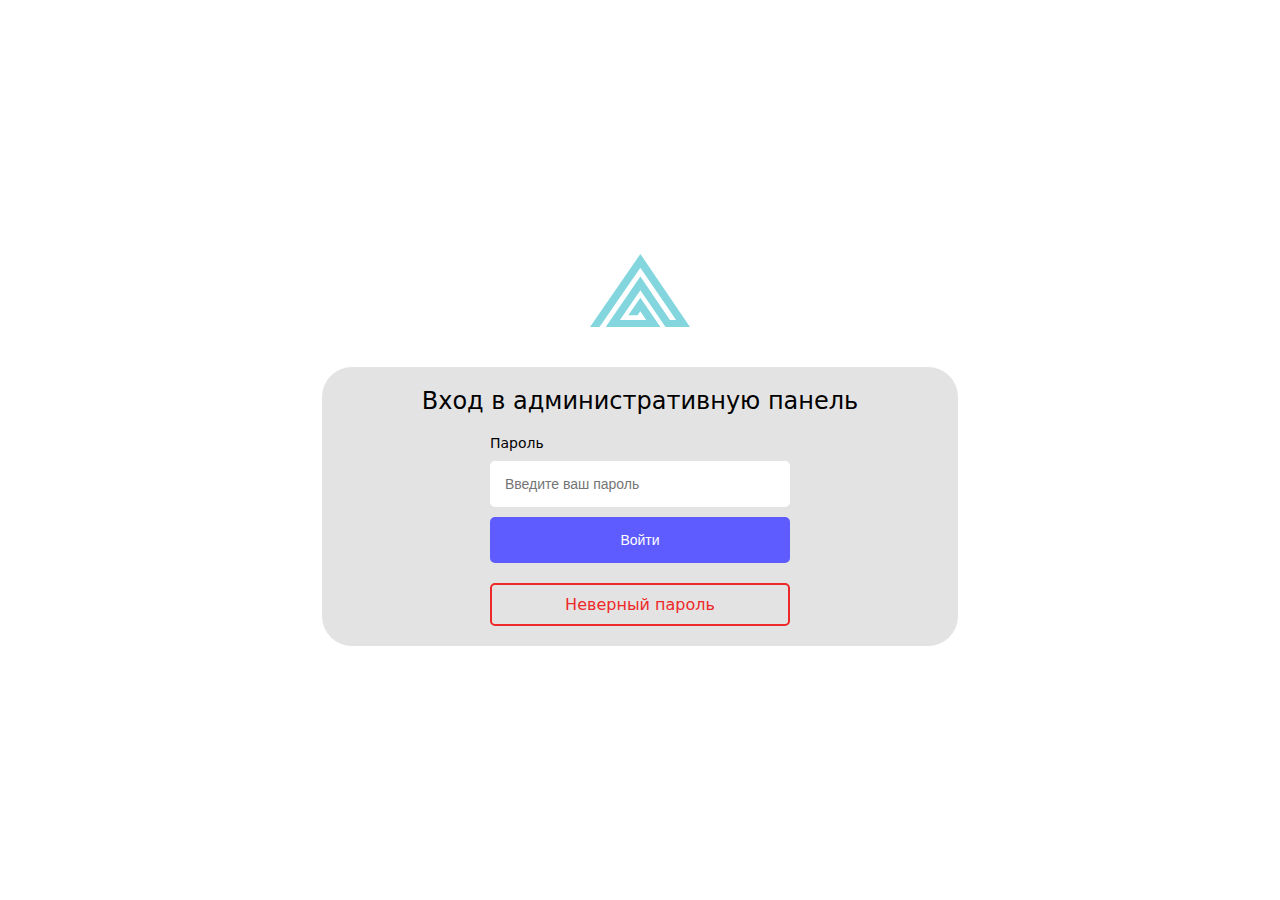
<file: admin_login/index.html>
<!DOCTYPE html>
<html lang="en">
<head>
  <meta charset="UTF-8">
  <meta http-equiv="X-UA-Compatible" content="IE=edge">
  <meta name="viewport" content="width=device-width, initial-scale=1.0">
  <title>Document</title>
  <link rel="stylesheet" href="style.css">
</head>
<body>
  <img class="logo" src="../img/logo.svg" width="100" alt="logo">
  <div class="card">
    <h1 class="card_header">Вход в административную панель</h1>
    <form class="card_form">
      <label class="form_label">Пароль</label>
      <input type="password" placeholder="Введите ваш пароль" class="form_input">
      <button type="submit" class="form_button">Войти</button>
    </form> 
    <div class="card_error">Неверный пароль</div>
  </div>
</body>
</html>
</file>
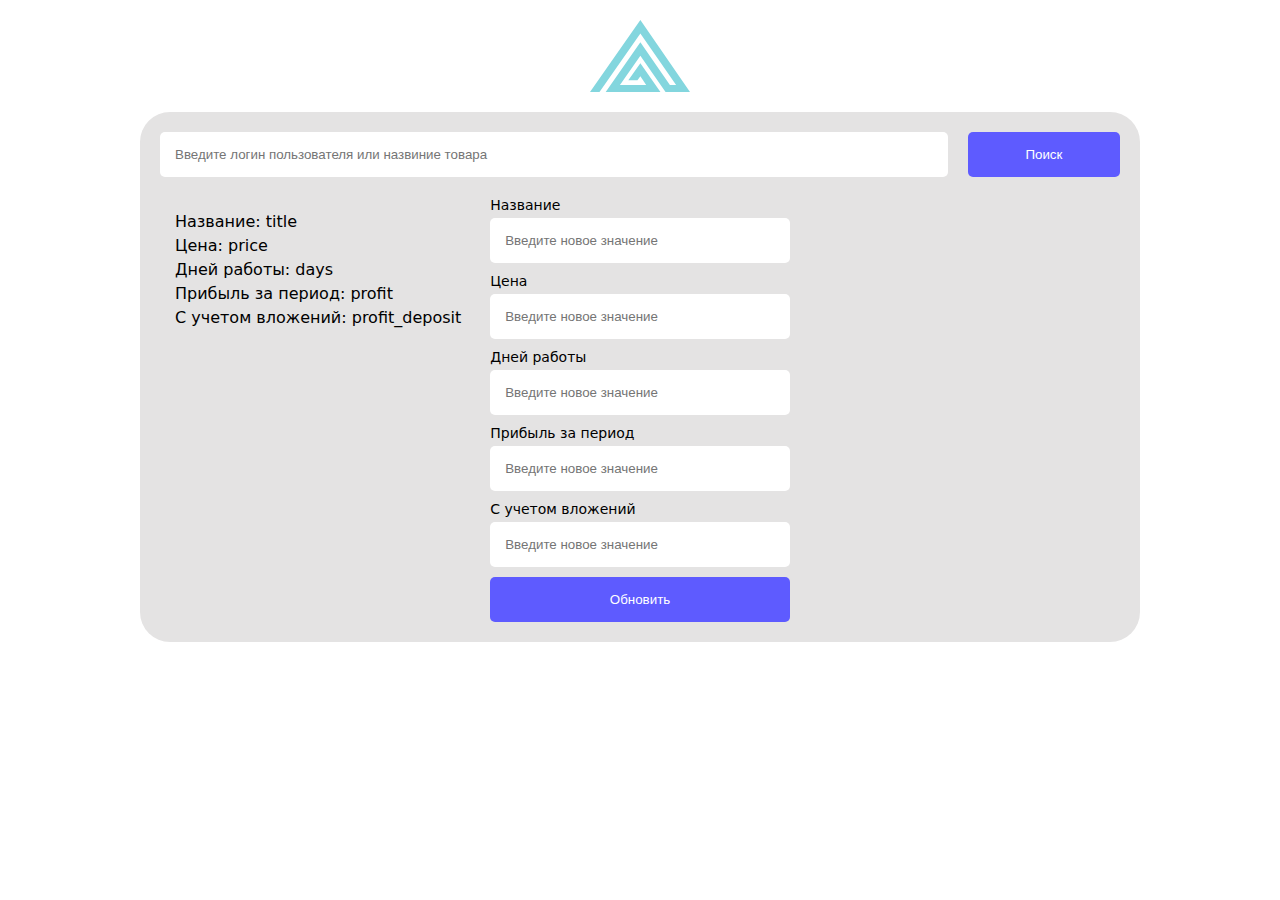
<file: admin_product/index.html>
<!DOCTYPE html>
<html lang="en">
<head>
  <meta charset="UTF-8">
  <meta http-equiv="X-UA-Compatible" content="IE=edge">
  <meta name="viewport" content="width=device-width, initial-scale=1.0">
  <title>Document</title>
  <link rel="stylesheet" href="style.css">
</head>
<body>
  <img class="logo" src="../img/logo.svg" width="100" alt="logo">
  <div class="card">
    <form class="card_form">
      <input  class="form_input" type="text" placeholder="Введите логин пользователя или назвиние товара">
      <button class="form_button" type="submit">Поиск</button>
    </form>
    <main>
      <div class="info">
        <p>Название: title</p>
        <p>Цена: price</p>
        <p>Дней работы: days</p>
        <p>Прибыль за период: profit</p>
        <p>С учетом вложений: profit_deposit</p>
      </div>
      <form class="main-form">
        <div>
          <label class="main-form_label">Название</label>
          <input  class="main-form_input" type="text" placeholder="Введите новое значение">
        </div>
        <div>
          <label class="main-form_label">Цена</label>
          <input  class="main-form_input" type="text" placeholder="Введите новое значение">
        </div>
        <div>
          <label class="main-form_label">Дней работы</label>
          <input  class="main-form_input" type="text" placeholder="Введите новое значение">
        </div>
        <div>
          <label class="main-form_label">Прибыль за период</label>
          <input  class="main-form_input" type="text" placeholder="Введите новое значение">
        </div>
        <div>
          <label class="main-form_label">С учетом вложений</label>
          <input  class="main-form_input" type="text" placeholder="Введите новое значение">
        </div>
        <button class="main-form_button" type="submit">Обновить</button>
      </form>
      <div class="empty-block">
      </div>
    </main>
  </div>
</body>
</html>
</file>
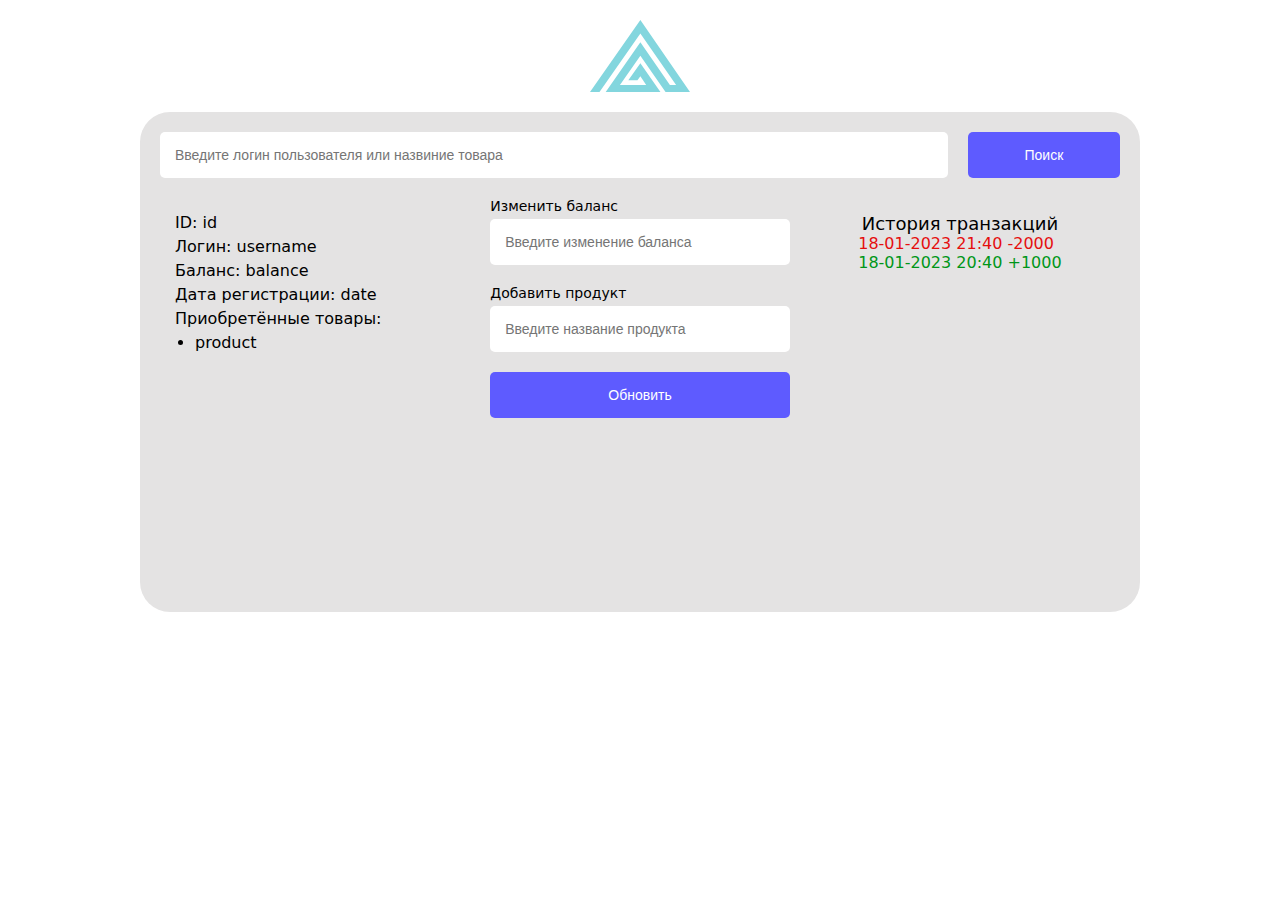
<file: admin_user/index.html>
<!DOCTYPE html>
<html lang="en">
<head>
  <meta charset="UTF-8">
  <meta http-equiv="X-UA-Compatible" content="IE=edge">
  <meta name="viewport" content="width=device-width, initial-scale=1.0">
  <title>Document</title>
  <link rel="stylesheet" href="style.css">
</head>
<body>
  <img class="logo" src="../img/logo.svg" width="100" alt="logo">
  <div class="card">
    <form class="card_form">
      <input  class="form_input" type="text" placeholder="Введите логин пользователя или назвиние товара">
      <button class="form_button" type="submit">Поиск</button>
    </form>
    <main>
      <div class="info">
        <p>ID: id</p>
        <p>Логин: username</p>
        <p>Баланс: balance</p>
        <p>Дата регистрации: date</p>
        <p>Приобретённые товары:</p>
        <ul>
          <li>product</li>
        </ul>
      </div>
      <form class="main-form">
        <div>
          <label class="main-form_label">Изменить баланс</label>
          <input  class="main-form_input" type="text" placeholder="Введите изменение баланса ">
        </div>
        <div>
          <label class="main-form_label">Добавить продукт</label>
          <input  class="main-form_input" type="text" placeholder="Введите название продукта">
        </div>
        <button class="main-form_button" type="submit">Обновить</button>
      </form>
      <div class="history">
        <p class="history_header">История транзакций</p>
        <div class="history_items">
          <p class="error">18-01-2023 21:40 -2000</p>
          <p class="success">18-01-2023 20:40 +1000</p>
        </div>
      </div>
    </main>
  </div>
</body>
</html>
</file>
<file: admin_login/style.css>
* {
  box-sizing: border-box;
  margin: 0;
  padding: 0;
  border: 0;
}

body{
  font-family: system-ui, -apple-system, sans-serif;
  display: flex;
  justify-content: center;
  align-items: center;
  flex-direction: column;
  gap: 40px;
  height: 100vh;
  padding: 20px;
}

.card {
  display: flex;
  flex-direction: column;
  align-items: center;
  background: #E4E3E3;
  width: fit-content; 
  padding: 20px 100px;
  border-radius: 30px;
  gap: 20px;
}

.card_header{
  font-weight: normal;
  font-size: 24px;
  text-align: center;
}

.card_form{
  display: flex;
  flex-direction: column;
  gap: 10px;
  width: 300px;
}
.form_input,
.form_button {
  width: 100%;  
  padding: 15px;
  border-radius: 5px;
  font-size: 14px;
}
.form_label{
  font-size: 14px;
}
.form_button{
  background-color: #5E5BFF;
  color: #ffffff;
}

.card_error{
  width: 300px; 
  color: #ED2929;
  border: 2px solid #ED2929;
  padding: 10px 0; 
  text-align: center;
  border-radius: 5px; 
}

@media (max-width:460px) {
  .card {
    padding: 20px;
  }
  
}
</file>
<file: admin_product/style.css>
* {
  box-sizing: border-box;
  margin: 0;
  padding: 0;
  border: 0;
}

body{
  font-family: system-ui, -apple-system, sans-serif;
  padding: 20px;
}

main{
  display: flex;
  gap: 10px;
}

main > div {
  width: 100%;
  padding: 15px;
}

li{
  margin-left: 20px;
}
.logo{
  display: block;
  margin: auto;
  margin-bottom: 20px;
}
.card {
  display: flex;
  flex-direction: column;
  background: #E4E3E3;
  max-width: 1000px; 
  padding: 20px;
  border-radius: 30px;
  gap: 20px;
  /* min-height: 500px; */
  margin: auto;
}



.card_form{
  display: flex;
  gap: 20px;
  width: 100%;
}
.main-form{
  display: flex;
  flex-direction: column;
  width: 100%;
  gap: 10px; 
}
.main-form_label{
  font-size: 14px;
  display: block;
  margin-bottom: 5px;
}
.main-form_input,
.main-form_button,
.form_input,
.form_button {
  width: 100%;  
  padding: 15px;
  border-radius: 5px;
}
.form_label{
  font-size: 14px;
}
.form_button{
  background-color: #5E5BFF;
  color: #ffffff;
  width: 180px;
}

.main-form_button{
  background-color: #5E5BFF;
  color: #ffffff;
}

.card_error{
  width: 300px; 
  color: #ED2929;
  border: 2px solid #ED2929;
  padding: 10px 0; 
  text-align: center;
  border-radius: 5px; 
}

.info {
  display: flex;
  flex-direction: column; 
  gap: 5px;
}


@media (max-width:576px) {
  main{
   flex-direction: column;
  }
  .empty-block{
    display: none;
  }
}
</file>
<file: admin_user/style.css>
* {
  box-sizing: border-box;
  margin: 0;
  padding: 0;
  border: 0;
}

body{
  font-family: system-ui, -apple-system, sans-serif;
  padding: 20px;
}

main{
  display: flex;
  gap: 10px;
}

main > div {
  width: 100%;
  padding: 15px;
}

li{
  margin-left: 20px;
}
.logo{
  display: block;
  margin: auto;
  margin-bottom: 20px;
}
.card {
  display: flex;
  flex-direction: column;
  background: #E4E3E3;
  max-width: 1000px; 
  padding: 20px;
  border-radius: 30px;
  gap: 20px;
  min-height: 500px;
  margin: auto;
}

.card_form{
  display: flex;
  gap: 20px;
  width: 100%;
}
.main-form{
  display: flex;
  flex-direction: column;
  width: 100%;
  gap: 20px;
}
.main-form_input,
.main-form_button,
.form_input,
.form_button {
  width: 100%;  
  padding: 15px;
  border-radius: 5px;
  font-size: 14px;
}
.main-form_label,
.form_label{
  font-size: 14px;
  display: block;
  margin-bottom: 5px;
}
.form_button{
  background-color: #5E5BFF;
  color: #ffffff;
  width: 180px;
}

.main-form_button{
  background-color: #5E5BFF;
  color: #ffffff;
}

.card_error{
  width: 300px; 
  color: #ED2929;
  border: 2px solid #ED2929;
  padding: 10px 0; 
  text-align: center;
  border-radius: 5px; 
}

.history{
  display: flex;
  flex-direction: column;
  align-items: center;
}

.history_header{
  font-size: 18px;
}

.history .success{
  color: #009618;
}

.history .error{
  color: #E50F0F;
}

.info {
  display: flex;
  flex-direction: column; 
  gap: 5px;
}

@media (max-width:576px) {
  main{
   flex-direction: column;
  }
}
</file>
